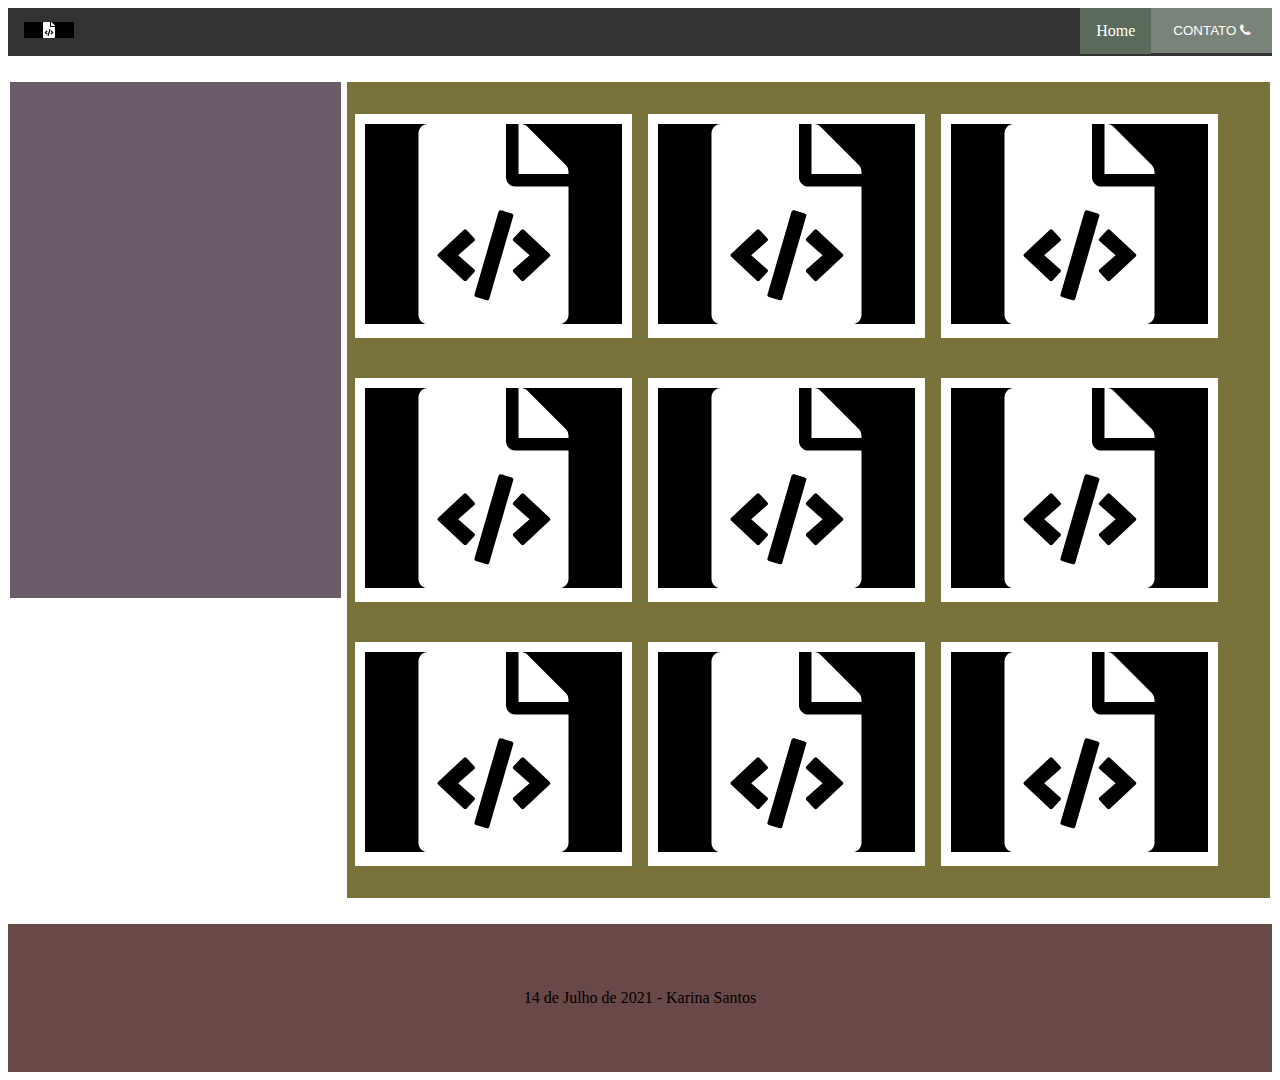
<file: programacao_internet_i/index.html>
<!DOCTYPE html>
<html>

<head>
    <meta charset="UTF-8">
    <title> Galeria </title>
    <meta name="viewport" content="width=device-width, initial-scale=1">
    <link rel="stylesheet" href="https://fonts.googleapis.com/css?family=Roboto:400,400i,500,500i,700,700i,900,900i">
    <link rel="stylesheet" href="https://cdnjs.cloudflare.com/ajax/libs/font-awesome/4.7.0/css/font-awesome.min.css">
    <link rel="stylesheet" href="styles/style.css">

    <style>

    </style>
</head>

<body>
    <!-- Barra de Naveção -->
   <header>
        <ul>
            <li id='logo'> <a href="/index.html"> <img id='logo-icon' src="img/file-code-solid.svg" alt="Logo Icon"></i> </a></li>
            <li>
                <button>
                    <a href="#" target="_blank">
                        CONTATO <i class="fa fa-phone"></i>
                    </a>
                </button>
            </li>
            <li class="active"><a href="/index.html">Home</a></li>
        </ul>
   </header>

    <div class="content">
        <div class="row">
            <div class="column side">

            </div>
            <div class="column otherside">
                <div class="row">
                    <div class="column">
                        <div class="content">
                          <img src="img/file-code-solid.svg" alt="Image Code">
                        </div>
                    </div>
                    <div class="column">
                        <div class="content">
                          <img src="img/file-code-solid.svg" alt="Image Code">
                        </div>
                    </div>
                    <div class="column">
                        <div class="content">
                          <img src="img/file-code-solid.svg" alt="Image Code">
                        </div>
                    </div>
                </div>
                <div class="row">
                    <div class="column">
                        <div class="content">
                          <img src="img/file-code-solid.svg" alt="Image Code">
                        </div>
                    </div>
                    <div class="column">
                        <div class="content">
                          <img src="img/file-code-solid.svg" alt="Image Code">
                        </div>
                    </div>
                    <div class="column">
                        <div class="content">
                          <img src="img/file-code-solid.svg" alt="Image Code">
                        </div>
                    </div>
                </div>
                <div class="row">
                    <div class="column">
                        <div class="content">
                          <img src="img/file-code-solid.svg" alt="Image Code">
                        </div>
                    </div>
                    <div class="column">
                        <div class="content">
                          <img src="img/file-code-solid.svg" alt="Image Code">
                        </div>
                    </div>
                    <div class="column">
                        <div class="content">
                          <img src="img/file-code-solid.svg" alt="Image Code">
                        </div>
                    </div>
                </div>
            </div>
        </div>
    </div>

    <footer>
        <p> 14 de Julho de 2021 - Karina Santos</p>
    </footer>

</body>

</html>
</file>
<file: programacao_internet_i/styles/style.css>
/* Hearder */
ul {
list-style-type: none;
margin: 0;
padding: 0;
overflow: hidden;
background-color: #333;
}

li {
float: right;
}

li a {
display: block;
color: white;
text-align: center;
padding: 14px 16px;
text-decoration: none;
}


li a:hover:not(.active) {
background-color: #111;
}

.active {
background-color:  #5a6b5b;
}

#logo {
float: left;
}


/* Content and Colunms */


/* Style the content */
.content {
background-color: rgb(255, 255, 255);
padding: auto;
margin: auto;
}
/* Text */


.column.side {
float: left;
width: 25%;
height: 500px;
background-color: #6b5a67;
}

.column.otherside {
background-color: #79723a;
float: right;
width: 72%;
text-align: left;
padding-left: 2%;
height: fit-content;
}

.row:after {
content: "";
display: table;
clear: both;
}

/* footer */

footer {
background-color: #694848;
padding: 10px;
height: 8rem;
display: flex;
align-items: center;
justify-content: center;
}


/* Gallery */

/* Style the content */

img {
width: 100%;
height: 200px;
background-color: black;
}

.row {
margin: 8px -16px;
}

/* Add padding BETWEEN each column */
.row,
.row > .column {
padding: 8px;
}

/* Create four equal columns that floats next to each other */
.column {
float: left;
width: 30%;
}

/* Clear floats after rows */ 
.row:after {
content: "";
display: table;
clear: both;
}

/* Content */
.content {
background-color: white;
padding: 10px;
}

/* Button */

button {
background-color: #7a837a;
border: none;
color: black;
text-align: center;
text-decoration: none;
}

#logo-icon{
padding: 0;
margin: 0;
height: 16px;
width: 50px;
}
</file>
